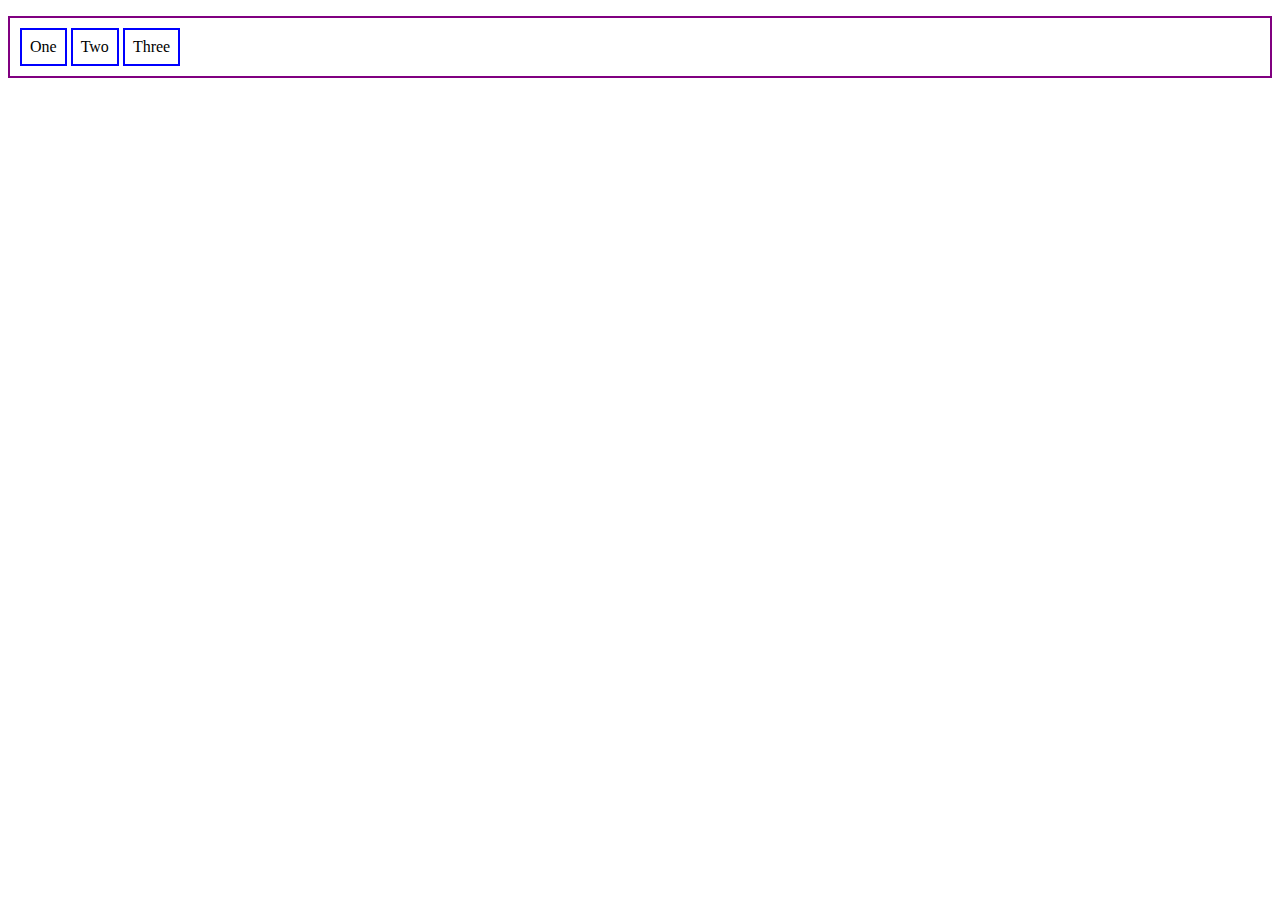
<file: boxmodelp2/index.html>
<!DOCTYPE html>
<html lang="en">
    <link rel="stylesheet" href="boxmodel.css">
    <meta charset="UTF-8">
    <head>
    <title></title>
    </head>

<body>
    <ul>
        <li>One</li>
        <li>Two</li>
        <li>Three</li>
    </ul>

</body>
</html>
</file>
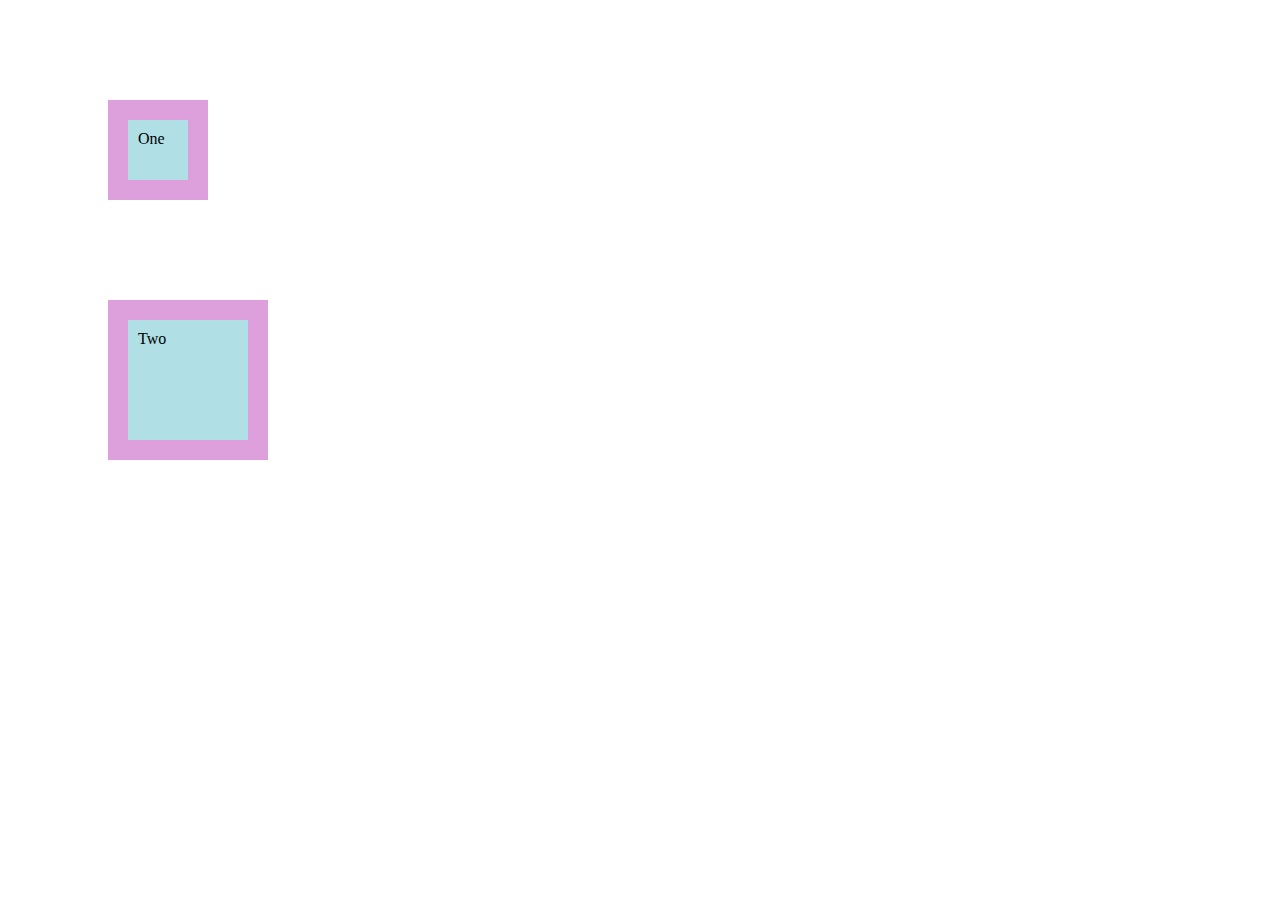
<file: boxmodelpractice/box.html>
<!DOCTYPE html>
<html lang="en">
<head>
    <meta charset="UTF-8">
    <meta name="viewport" content="width=device-width, initial-scale=1.0">
    <link rel="stylesheet" href="box.css">
    <title>Box Model Practice</title>
</head>
<body>
    <div id="one">One</div>
    <div id="two">Two</div>
</body>
</html>
</file>
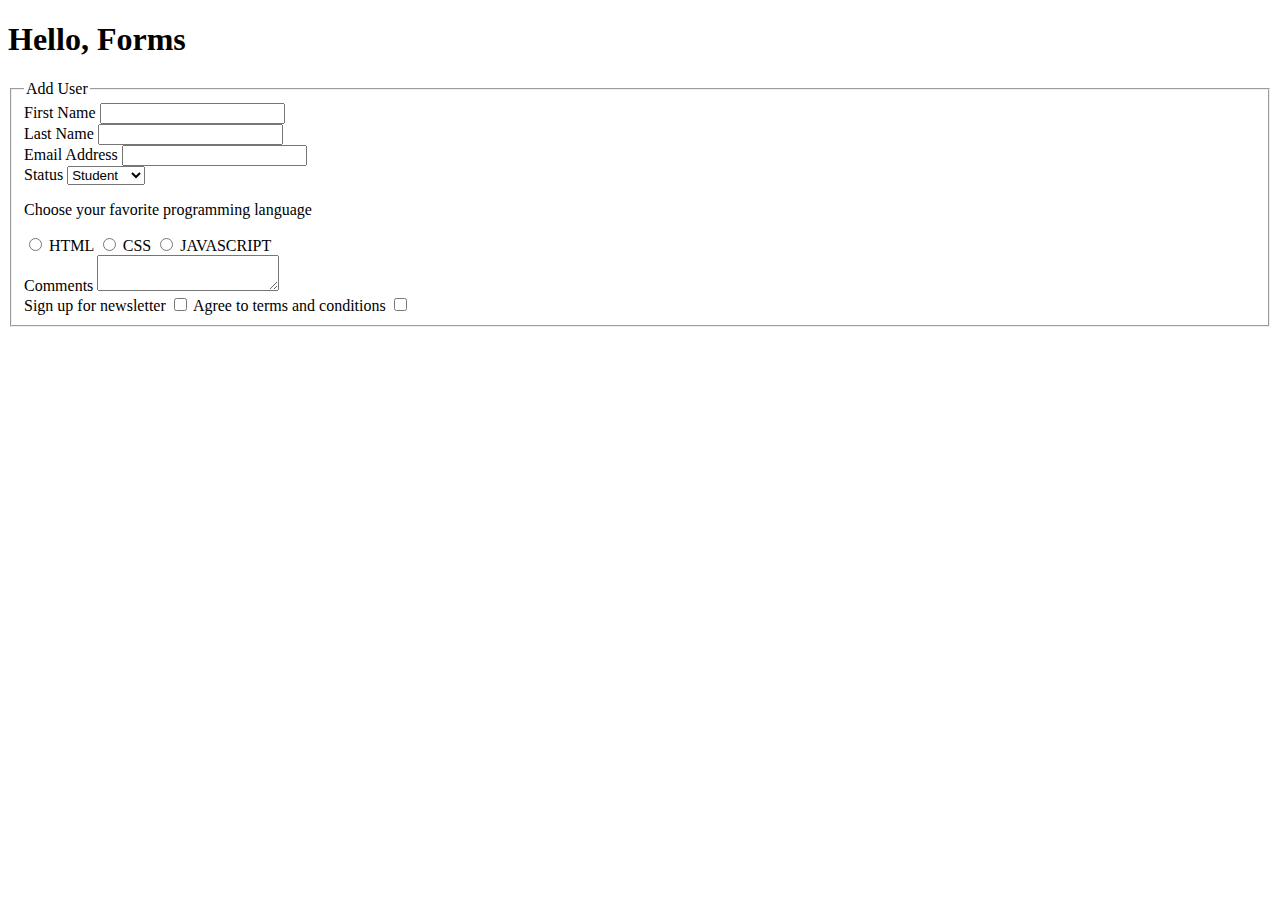
<file: html-formAA/add-user.html>
<!DOCTYPE html>
<html lang="en">
    <head>
        <meta charset="utf-8">
        <title>Learning the forms</title>
    </head>
    <body>
        <h1>Hello, Forms</h1>
        <form action="/form-handling-url" method="post">
            <fieldset>
                <legend>Add User</legend>
                
                <div>
                    <label for="firstName">First Name</label>
                    <input type="text" id="firstName" name="first_name">
                </div>

                <div>
                    <label for="lastName">Last Name</label>
                    <input type="text" id="lastName" name="last_name">
                </div>

                <div>
                    <label for="email">Email Address</label>
                    <input type="email" id="email" name="email_address">
                </div>

                <div>
                    <label for="status">Status</label>
                    <select id="status" name="status_selection">
                        <option value="Student">Student</option>
                        <option value="Instructor">Instructor</option>
                        <option value="Guest">Guest</option>
                    </select>
                </div>

                <div>
                <p>Choose your favorite programming language</p>
                </div>

                <div>
                    <input type="radio" id="HTML" name="language" value="HTML">
                    <label for="HTML">HTML</label>

                    <input type="radio" id="CSS" name="language" value="CSS">
                    <label for="CSS">CSS</label>

                    <input type="radio" id="JAVASCRIPT" name="language" value="JAVASCRIPT">
                    <label for="JAVASCRIPT">JAVASCRIPT</label>
                </div>

                <div>
                    <label for="comments">Comments</label>
                    <textarea id="comments" name="comments"></textarea>
                </div>

                <div>
                    <label for="newsletter">Sign up for newsletter</label>
                    <input type="checkbox" id="newsletter" name="newslet_choice">

                    <label for="agreement">Agree to terms and conditions</label>
                    <input type="checkbox" id="agreement" name="agree-to-form">
                </div>

            </fieldset>
        </form>

    </body>




</html>
</file>
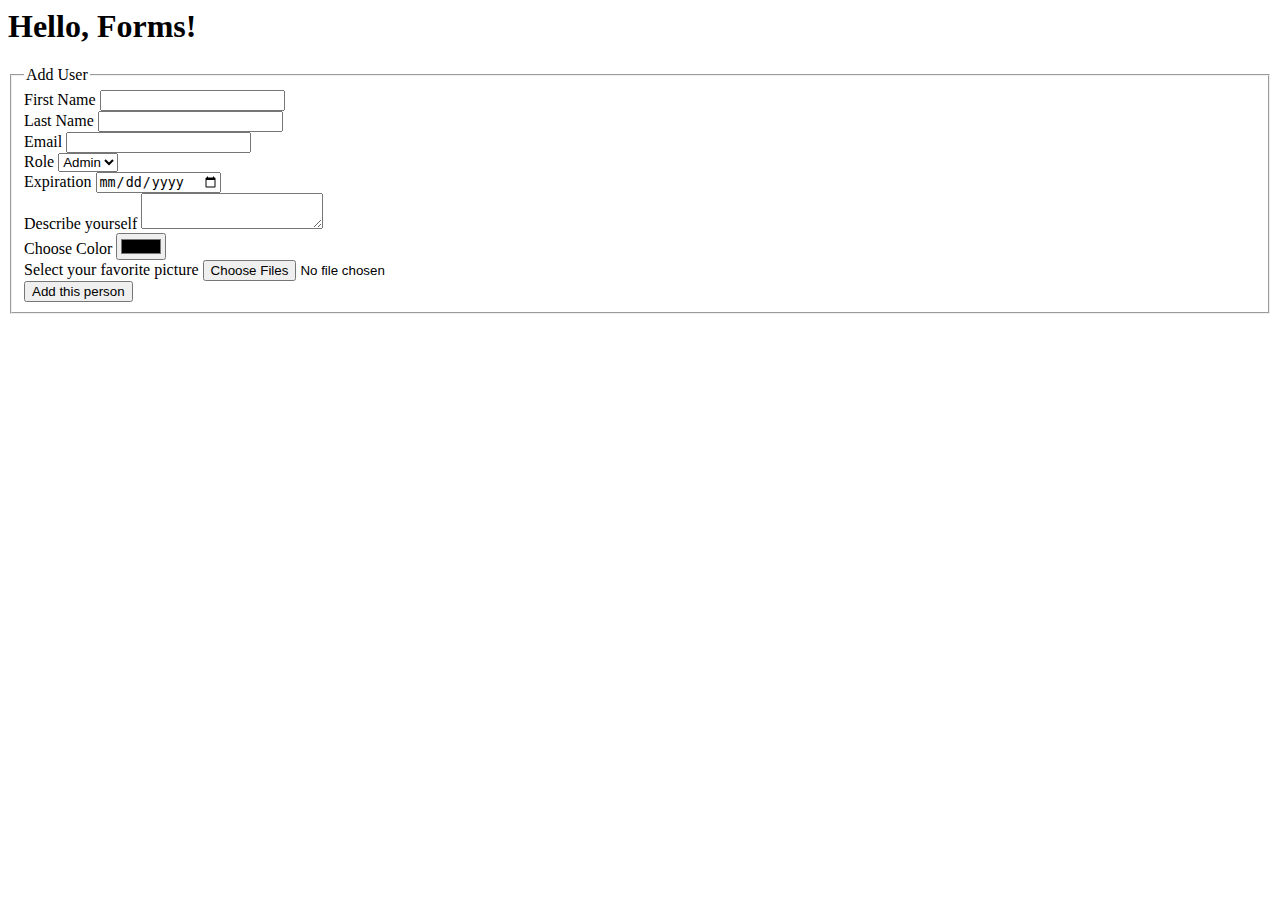
<file: html-formAA/addusertwo.html>
<DOCTYPE HTML>
<html lang="en-US">
    <head>
        <meta charset="utf-8">
        <title>learning the forms</title>
    </head>
    <body>
        <h1>Hello, Forms!</h1>
            <form action="/form-handling-url" method="post">   
                <fieldset>
                    <legend>Add User</legend>

                    <div>
                        <label for="firstName">First Name</label>
                        <input type="text" id="firstName" name="first_name">
                    </div>
                    
                    <div>
                        <label for="lastName">Last Name</label>
                        <input type="text" id="lastName" name="lastName">
                    </div>

                    <div>
                        <label for="email">Email</label>
                        <input type="email" id="email" name="email_address">
                    </div>

                    <div>
                        <label for="role">Role</label>
                        <select id="role" name="user_role_name">
                            <option value="admin">Admin</option>
                            <option value="user">User</option>
                            <option value="guest">Guest</option>
                        </select>
                    </div>
                    <div>
                        <label for="expiration">Expiration</label>
                        <input type="date" id="expiration" name="expiration">
                    </div>


                    <div>
                       <label for="bio">Describe yourself</label>
                       <textarea id="bio" name="bio"></textarea> 
                    </div>

                    <div>
                        <label for="color">Choose Color</label>
                        <input type="color" id="color" name="colorpicked">
                    </div>

                    <div>
                        <label for="imageFile">Select your favorite picture</label>
                        <input type="file" id="imageFile" accept="image/*" multiple/>
                    </div>

                    <div>
                        <button type="submit">Add this person</button>
                    </div>
                </fieldset>

            </form>
    </body> </html>
</DOCTYPE>
</file>
<file: boxmodelp2/boxmodel.css>
ul {
    border: 2px solid purple;
    padding: .5em;
    list-style: none;
    display: flex;
}

li {
    border: 2px solid blue;
    padding: .5em;
    margin: 2px;
}

li:hover{
    background-color: black;
    color: white;
}
</file>
<file: boxmodelpractice/box.css>
#one {
    background-color: powderblue;
    padding: 10px;
    height: 100px;
    width: 100px;
    border: 20px solid plum;
    margin: 100px;
    box-sizing: border-box;
}

#two {   
    background-color: powderblue;
    padding: 10px;
    height: 100px;
    width: 100px;
    border: 20px solid plum;
    margin: 100px;
}
</file>
